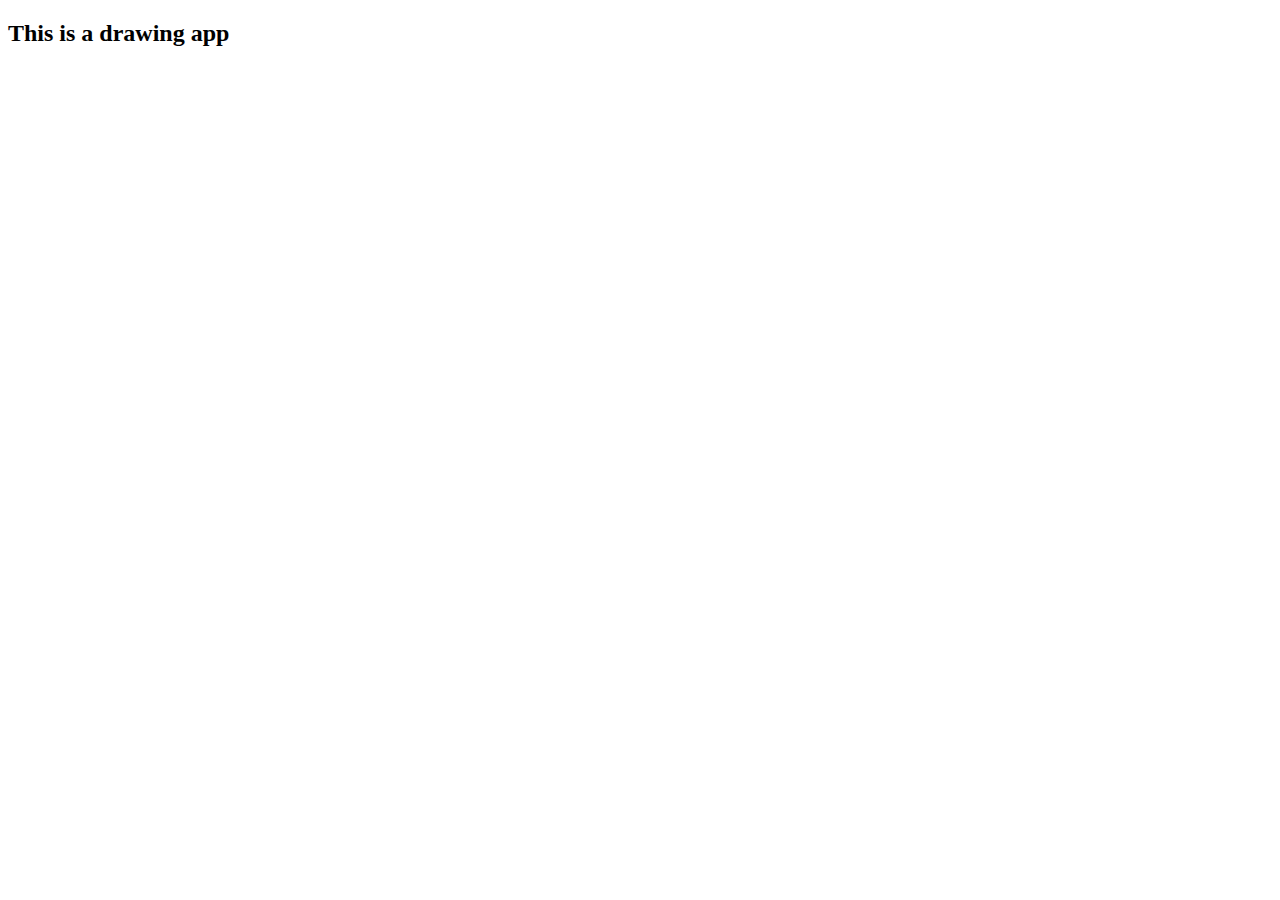
<file: Drawing-Application/about.html>
<!DOCTYPE html>
<html lang="en">
<head>
    <meta charset="UTF-8">
    <meta http-equiv="X-UA-Compatible" content="IE=edge">
    <meta name="viewport" content="width=device-width, initial-scale=1.0">
    <title>About</title>
</head>
<body>
    <h2>This is a drawing app</h2>
</body>
</html>
</file>
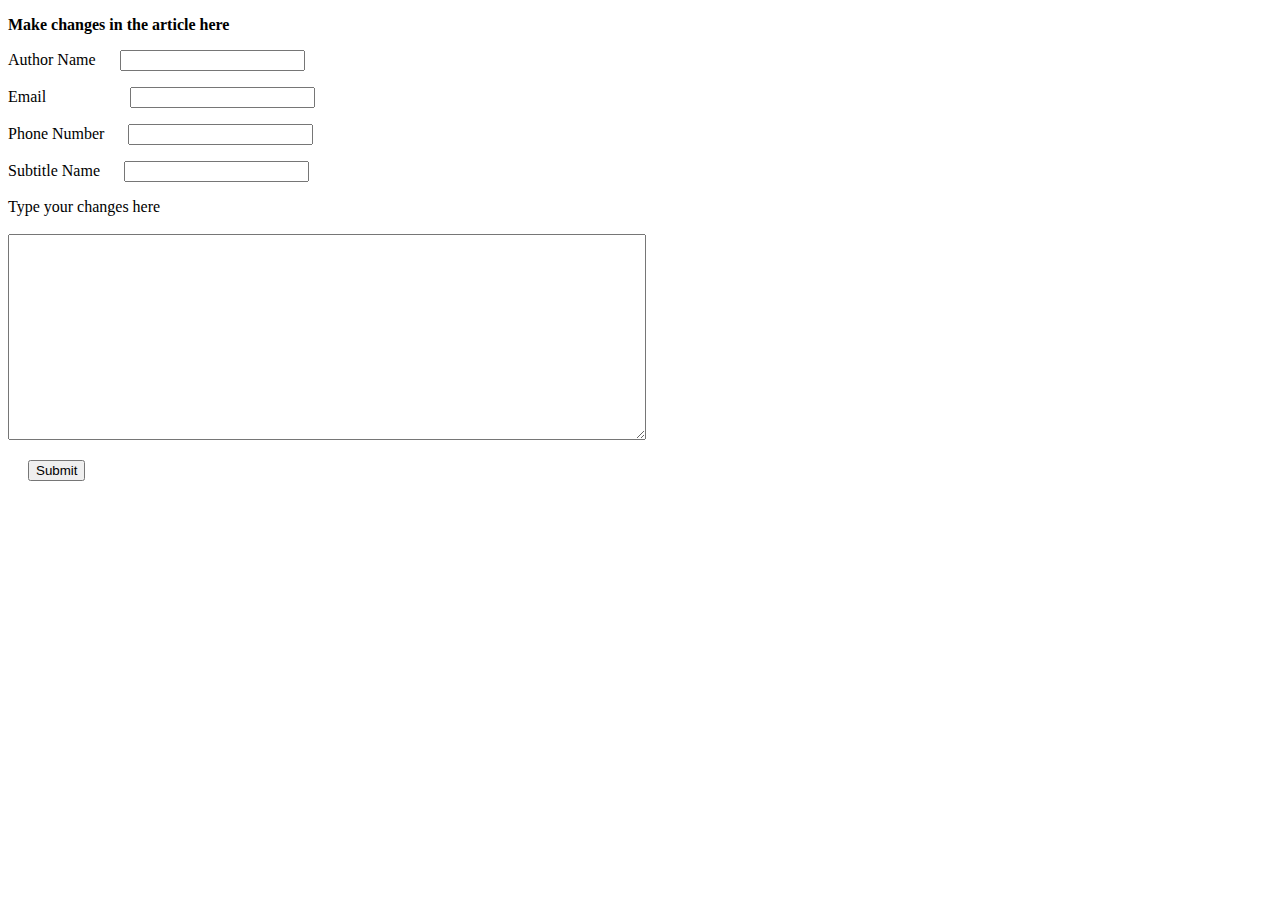
<file: Info-Application/templates/change.html>
<!DOCTYPE html>
<html>
    <style>
        input{
            margin-left: 20px;
        }

        #email{
            margin-left: 80px;
        }

        #editPage{
            width: 50%;
            height: 200px;
        }
    </style>
<body>
    <p><strong>Make changes in the article here</strong></p>
    <form method="post" ng-app="myapp" name="frmEdit" action="">
		<p>
			<label for="name">Author Name</label>
			<input type="text" id="name" name="Name" ng-model="authorName">
		</p>
		<p>
			<label for="email">Email</label>
			<input type="text" name="Email" id="email" ng-model="userEmail">
		</p>
		<p>
			<label for="phone">Phone Number</label>
			<input type="text" id="phone" name="PhoneNum" ng-model="PhNum">
		</p>
		<p>
			<label for="subName">Subtitle Name</label>
			<input type="text" id="subName" name="SubtitleName" ng-model="SubName">
		</p>
		<p>
			<label for="changes">Type your changes here</label><br><br>
			<textarea type="text" id="editPage" name="Changes" ng-model="pageChanges"></textarea>
		</p>
		<p><input type="submit" name="Submit" id="submit" value="Submit"></p>
	</form>
</body>
</html>
</file>
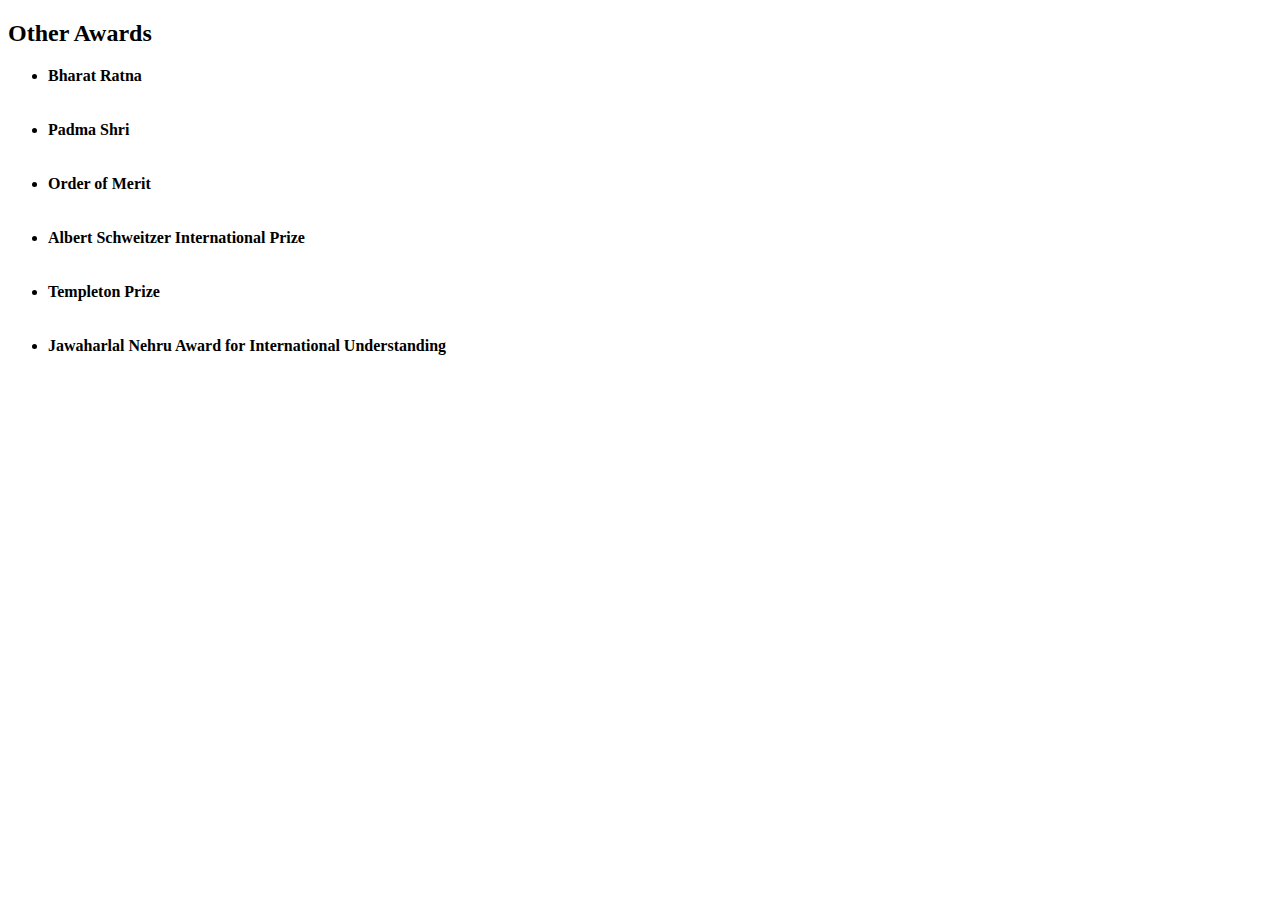
<file: Info-Application/templates/other.html>
<!DOCTYPE html>
<html>
<body>
    <h2>Other Awards</h2>
    <div>
        <div>
            <ul>
                <li><a href="https://en.wikipedia.org/wiki/Bharat_Ratna">Bharat Ratna</a></li><br><br>
                <li><a href="https://en.wikipedia.org/wiki/Padma_Shri">Padma Shri</a></li><br><br>
                <li><a href="https://en.wikipedia.org/wiki/Order_of_Merit">Order of Merit</a></li><br><br>
                <li><a href="https://en.wikipedia.org/wiki/Albert_Schweitzer_Prize_for_Humanitarianism">Albert Schweitzer International Prize
                </a></li><br><br>
                <li><a href="https://en.wikipedia.org/wiki/Templeton_Prize">Templeton Prize</a></li><br><br>
                <li><a href="https://en.wikipedia.org/wiki/Jawaharlal_Nehru_Award">Jawaharlal Nehru Award for International Understanding
                </a></li>
            </ul>
        </div>
    </div>
</body>
<style>
    a{
        text-decoration: none;
        color: black;
        font-weight: bold;
        font: 30px;
    }

    a:hover{
        text-decoration: underline;
    }
</style>
</html>
</file>
